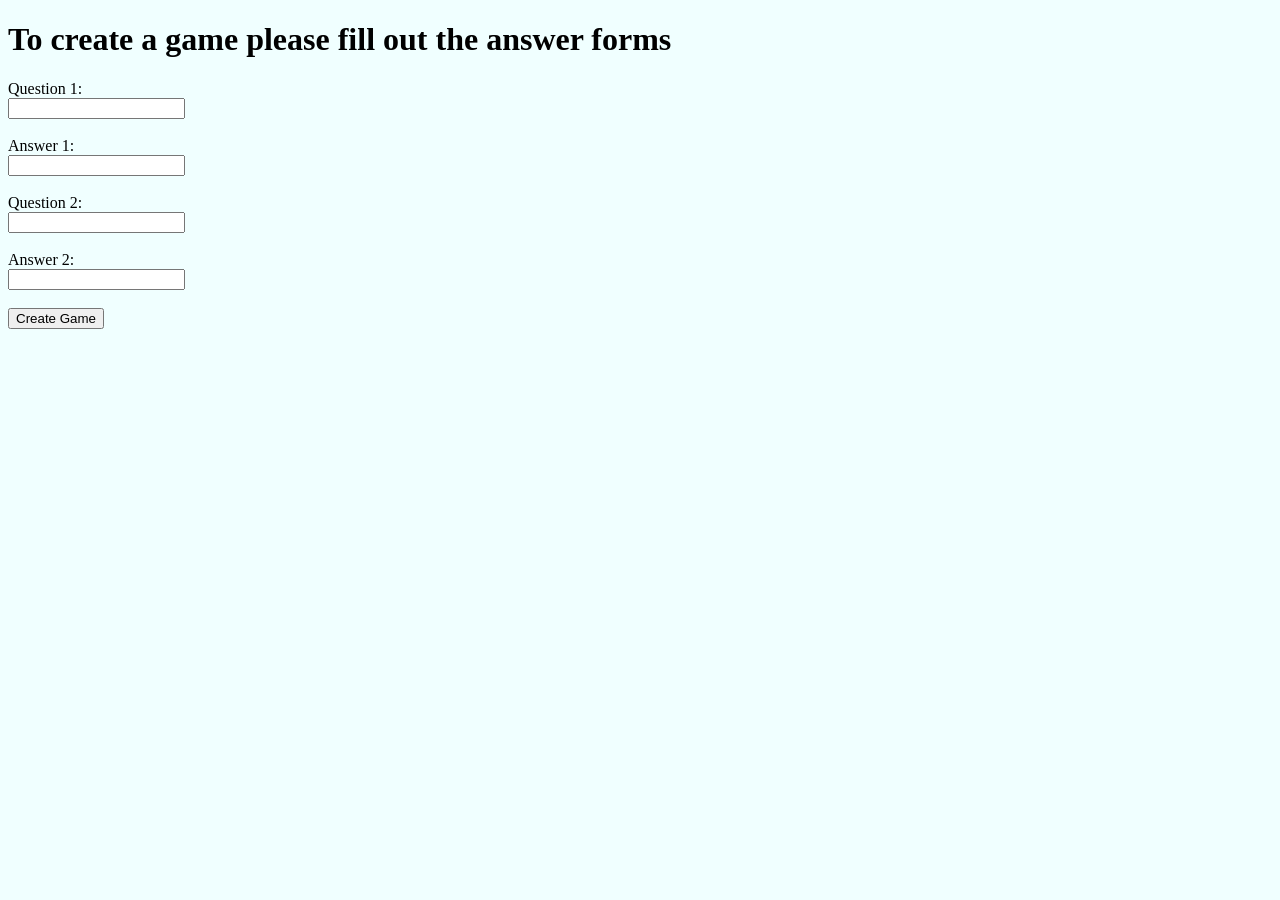
<file: createPage.html>
<!DOCTYPE html>
<html lang="en">
<head>
    <meta charset="UTF-8">
    <meta name="viewport" content="width=device-width, initial-scale=1.0">
    <title>Create Page</title>
</head>
<body style="background-color: azure;">
    <h1>To create a game please fill out the answer forms</h1>

    <form>
        <label for="question1">Question 1:</label><br>
        <input type="text" id="question1" name="question1"><br><br>
        <label for="answer1">Answer 1:</label><br>
        <input type="text" id="answer1" name="answer1"><br><br>
        <label for="question2">Question 2:</label><br>
        <input type="text" id="question2" name="question2"><br><br>
        <label for="answer2">Answer 2:</label><br>
        <input type="text" id="answer2" name="answer2"><br><br>
    </form>
    <button id="submit">Create Game</button>

    <script src="scriptforcreatepage.js"></script>
</body>
</html>
</file>
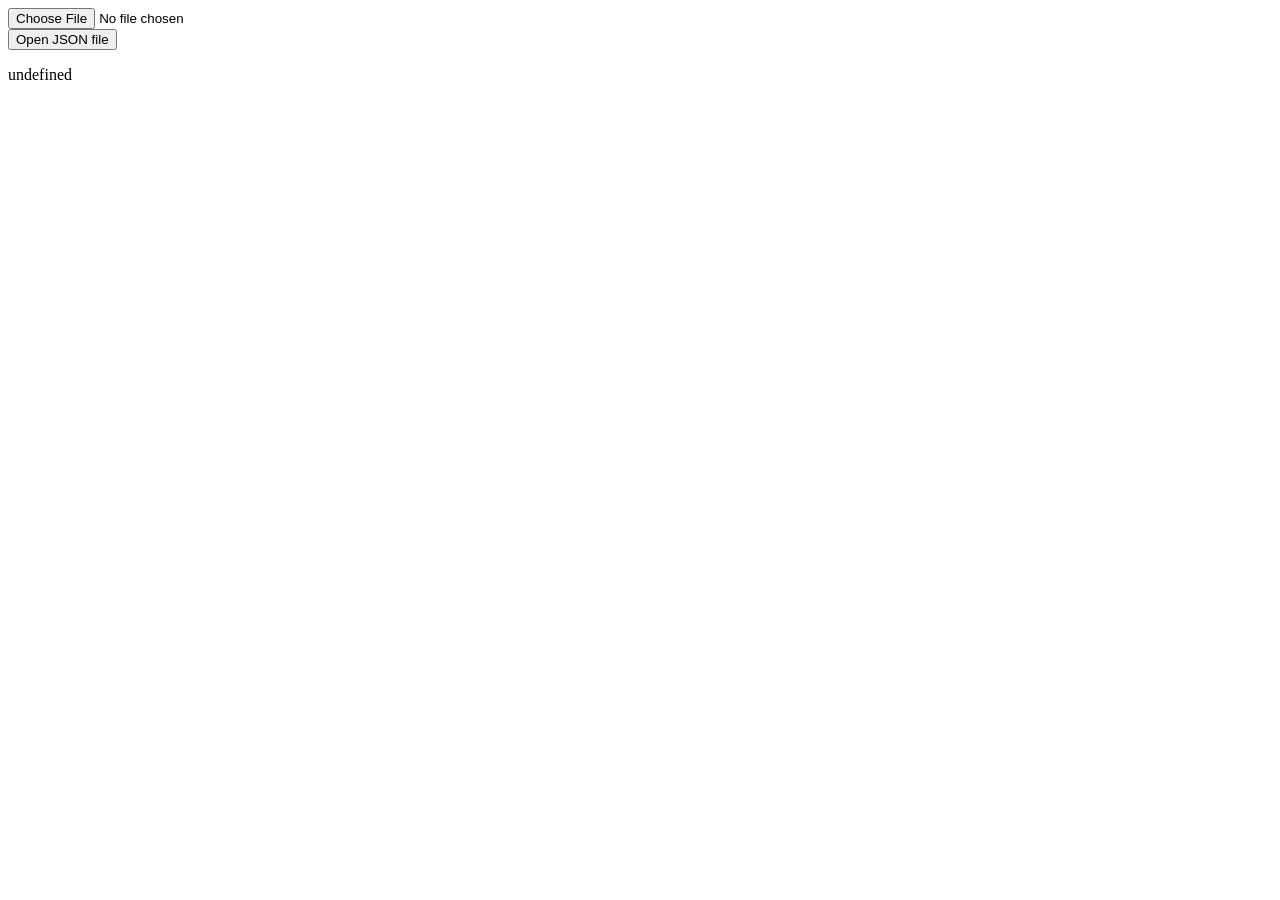
<file: playPage.html>
<!DOCTYPE html>
<html lang="en">

<title>Dare to play?</title>

<body>

<input type="file" placeholder="File name">

<div id="fileInputContainer"></div>
<button id="open and print JSON file">Open JSON file</button>
<p id="para"></p>
<div id="console.log(data)"></div>

<script>
  myJSON = '{"name":"John", "age":30, "car":null}';
  myObj = JSON.parse(myJSON);
  console.log(myObj.name);
  paragraph = document.getElementById("para")
  console.log(myObj);
  paragraph.innerText = myObj.questions
  
  //  = myObj.name

  

</script>
</body>

</html>
</file>
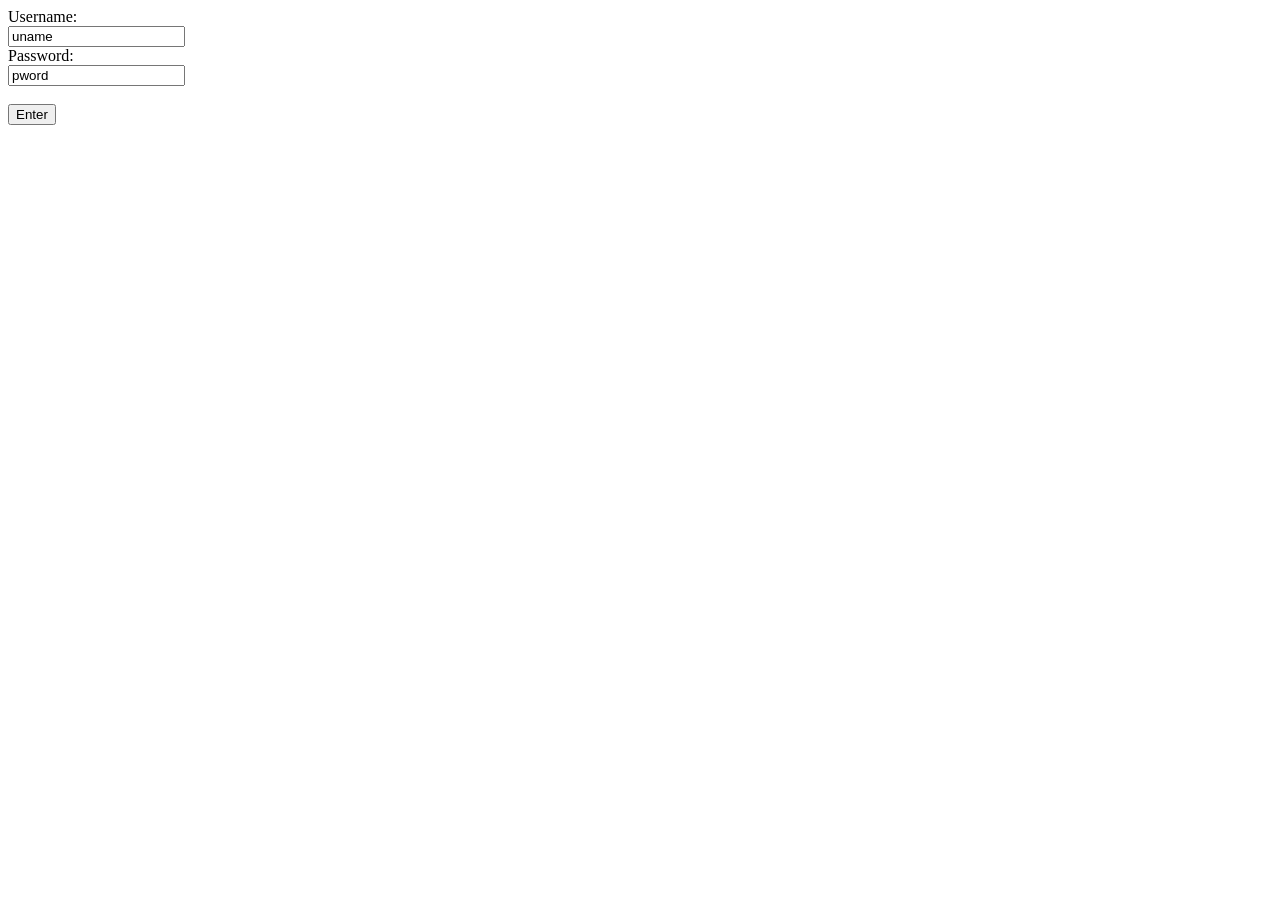
<file: StartPage.html>
<!DOCTYPE html>
<html lang="en">
<head>
    <meta charset="UTF-8">
    <meta name="viewport" content="width=device-width, initial-scale=1.0">
    <title>Login/Signup</title>
</head>
<body>
    <form action="index.html">
        <label for="uname">Username:</label><br>
        <input type="text" id="uname" value="uname"></br>
        <label for="pword">Password:</label><br>
        <input type="text" id="pword" value="pword"><br><br>
        <button type = "text">Enter</button>
    </form>
</body>
</html>
</file>
